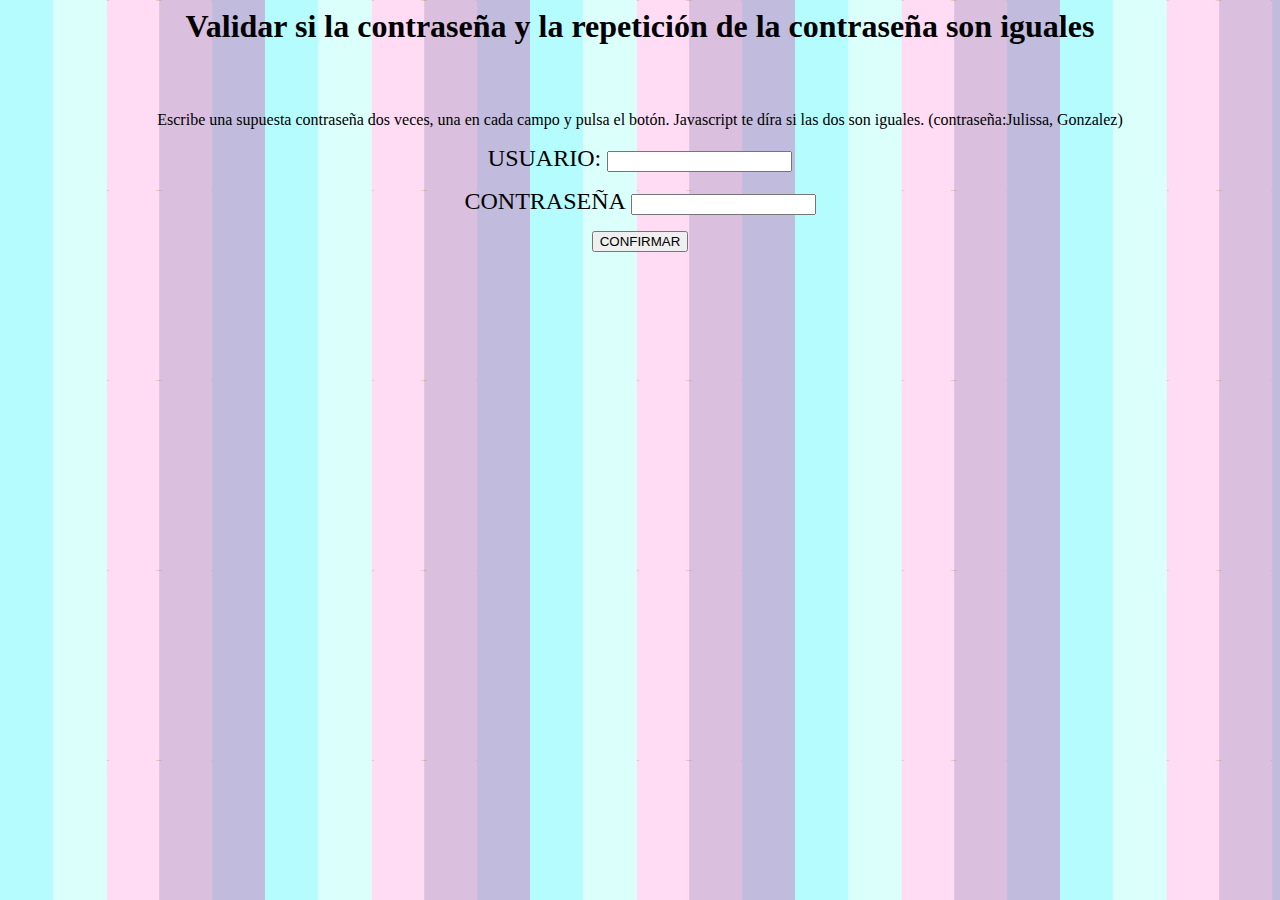
<file: index2.html>
<html>
<head>
<title> validar si la contraseña y la repetición de la contraseña son iguales </title>
<script>
function comprobarClave() { 
clave1 = document.f1.clave1.value
clave2 = document.f1.clave2.value

if(clave1 == "Julissa" && clave2 == "Gonzalez") {
	alert("Los datos son correctos...\n BIENVENIDOS");
	var href = "index2.html";
	var href = "index.html";
	window.location=href;

	 }

	 else {
	 	alert("Las claves son incorrectas...\n Intentar de nuevo.");
	 	var href = "index2.html";
	 	window.location=href;

	 	 };

	 	 
	}
     </script>
     </head>

     <body>
     	<body background="fondo2.jpg">

     <h1> <p Align="center">Validar si la contraseña y la repetición de la contraseña son iguales </h1>
     <br>
      <p Align="center">Escribe una supuesta contraseña dos veces, una en cada campo y pulsa el botón. Javascript te díra si las dos son iguales. (contraseña:Julissa, Gonzalez)

     <br>
     <form action="" name="f1">
     	<p Align="center"> <font size="+2">USUARIO: <input type="password" name="clave1" size="20">
     	<br>
     	<p Align="center"> <font size="+2"> CONTRASEÑA <input type = "password" name="clave2" size="20"> </font>
     	<br>
     	<p Align="center"> <input type="button" value="CONFIRMAR" onClick="comprobarClave()">

     </form>
     </html>
</file>
